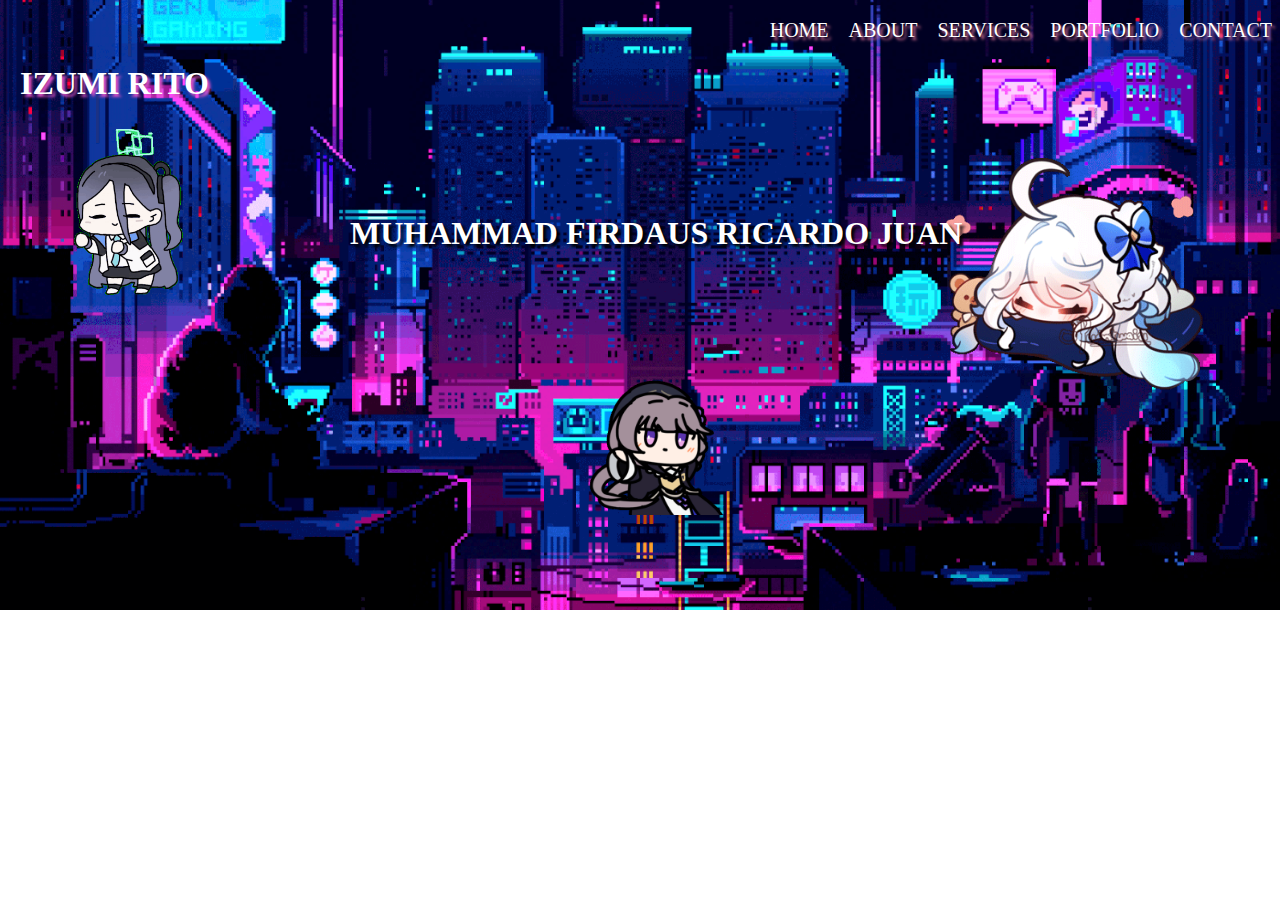
<file: index.html>
<!DOCTYPE html>
<html lang="en">
<head>
    <title>HOME</title>
    <link rel="stylesheet" href="style.css">
</head>
<body>
    <nav class="menu">
        <a href="index.html" class="box">HOME</a>
        <a href="about.html" class="box">ABOUT</a>
        <a href="services.html" class="box">SERVICES</a>
        <a href="folio.html" class="box">PORTFOLIO</a>
        <a href="Contact.html" class="box">CONTACT</a>
    </nav>

    <div class="tajuk"><h1>IZUMI RITO</h1></div>

    <div class="bodys">
       
        <div class="box1">
            <h1></h1>
        </div>
        
        <div class="box2">
            <h1></h1>
        </div>

        <div class="box3">
            <h1></h1>
        </div>

        <div class="box4">
            <h1>MUHAMMAD FIRDAUS RICARDO JUAN</h1>
        </div>

    </div>

</body>
</html>
</file>
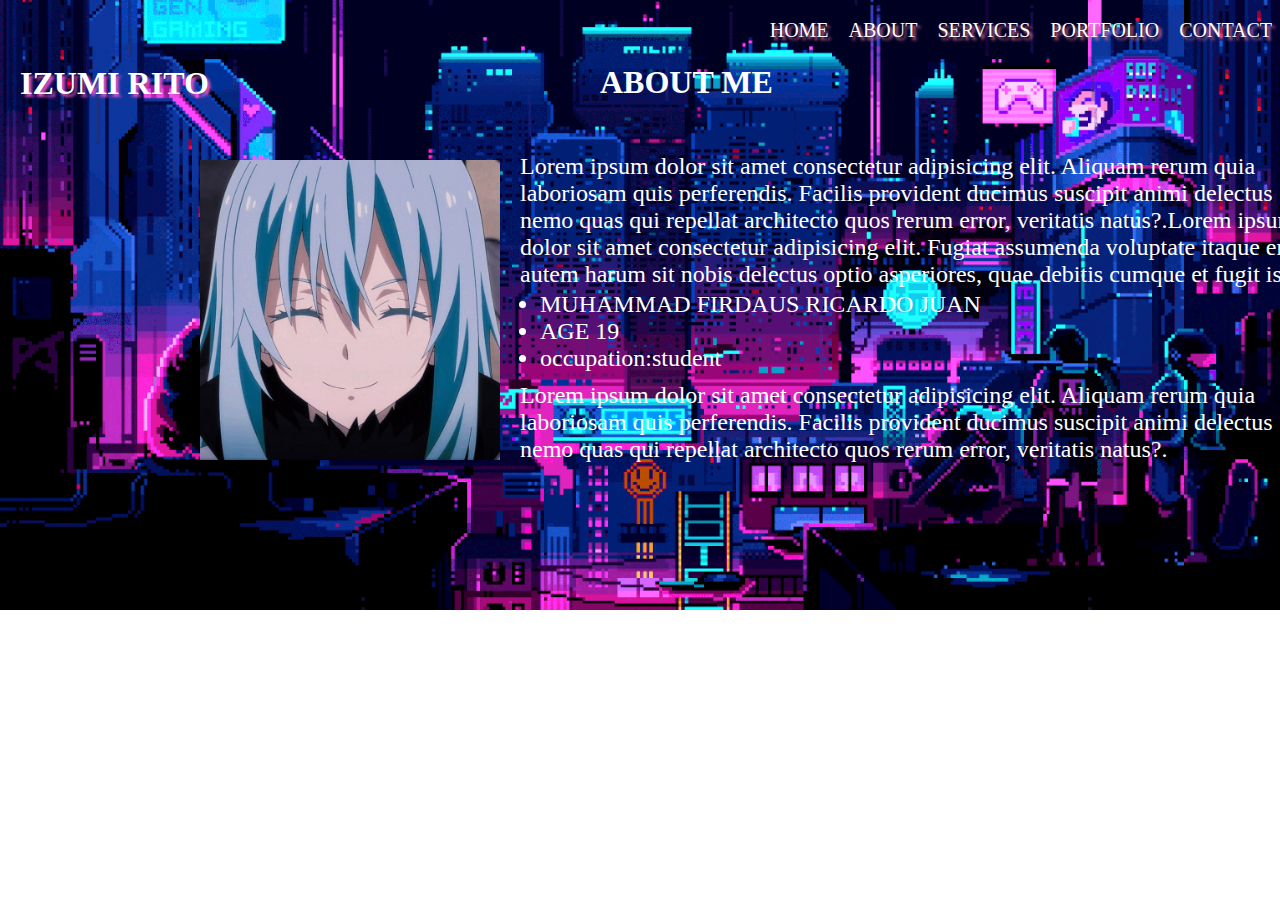
<file: about.html>
<!DOCTYPE html>
<html lang="en">
<head>
    <title>ABOUT</title>
    <link rel="stylesheet" href="style.css">
</head>
<body>
    <nav class="menu">
        <a href="index.html" class="box">HOME</a>
        <a href="about.html" class="box">ABOUT</a>
        <a href="services.html" class="box">SERVICES</a>
        <a href="folio.html" class="box">PORTFOLIO</a>
        <a href="Contact.html" class="box">CONTACT</a>
    </nav>

    <div class="tajuk"><h1>IZUMI RITO</h1></div>

    <div class="container">
       
        <div class="box5">
            <img src="gambar/022011fa07541447ae5c3514e44e9862.jpg" width="300px" height="300px">
        </div>

        <div class="heading">
            <h1>ABOUT ME</h1>
        </div>

        <div class="line">
            <ul>
                <li>MUHAMMAD FIRDAUS RICARDO JUAN</li>
                <li>AGE 19</li>
                <li>occupation:student</li>
            </ul>
            </div>

            <div class="lorem">
                <p>Lorem ipsum dolor sit amet consectetur adipisicing elit. Aliquam rerum quia<br>laboriosam quis perferendis. Facilis provident ducimus suscipit animi delectus<br>nemo quas qui repellat architecto quos rerum error, veritatis natus?.</p>
            </div>

            <div class="lorem2">
                <p>Lorem ipsum dolor sit amet consectetur adipisicing elit. Aliquam rerum quia<br>laboriosam quis perferendis. Facilis provident ducimus suscipit animi delectus<br>nemo quas qui repellat architecto quos rerum error, veritatis natus?.Lorem ipsum<br>dolor sit amet consectetur adipisicing elit. Fugiat assumenda voluptate itaque error<br>autem harum sit nobis delectus optio asperiores, quae debitis cumque et fugit iste </p>
            </div>

</body>
</html>
</file>
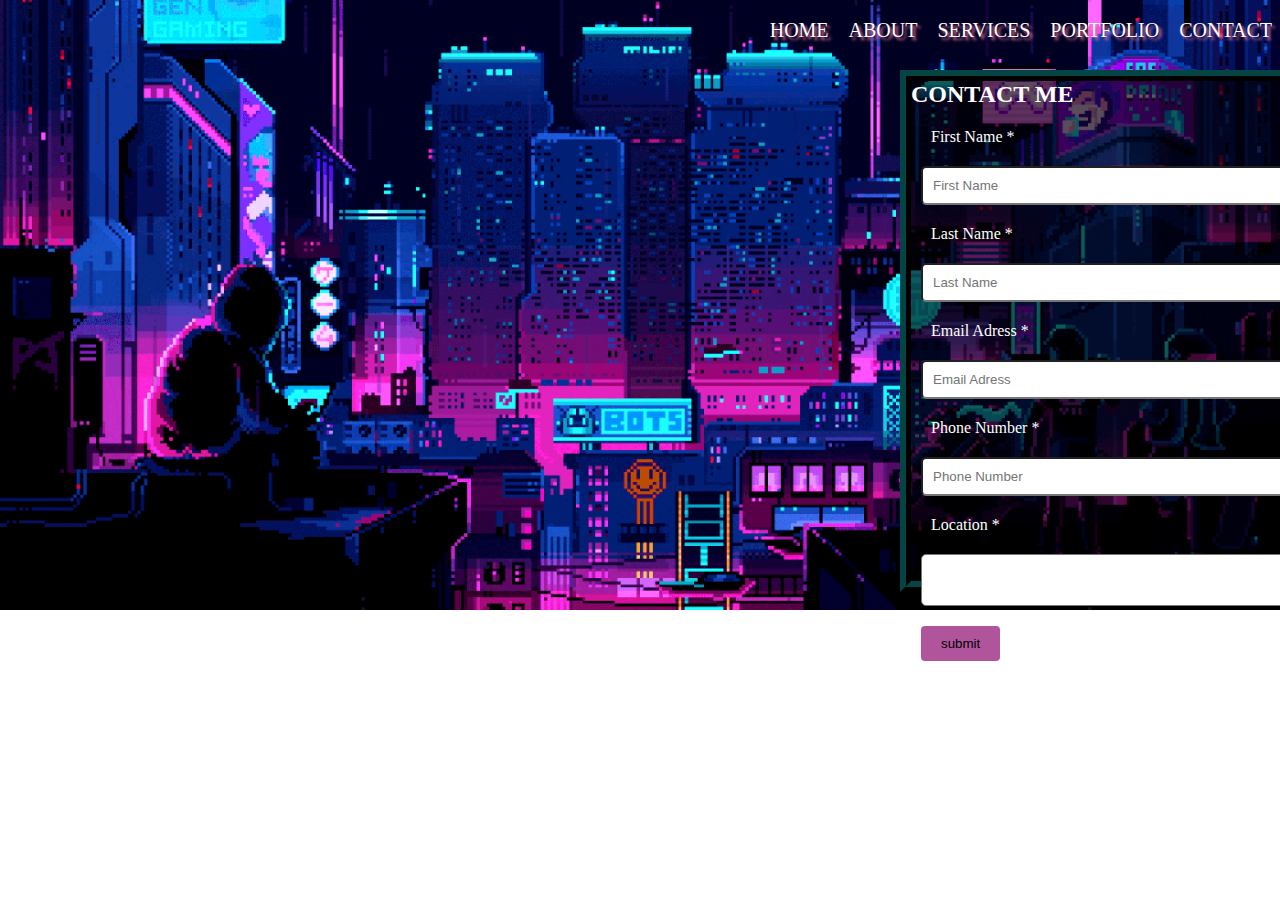
<file: Contact.html>
<!DOCTYPE html>
<html lang="en">
<head>
    <title>CONTACT</title>
    <link rel="stylesheet" href="style.css">
</head>
<body>
    <nav class="menu">
        <a href="index.html" class="box">HOME</a>
        <a href="about.html" class="box">ABOUT</a>
        <a href="services.html" class="box">SERVICES</a>
        <a href="folio.html" class="box">PORTFOLIO</a>
        <a href="Contact.html" class="box">CONTACT</a>
    </nav>

    <section id="contact">

            <div class="map" style="overflow:hidden;resize:none;max-width:100%;width:500px;height:500px;"><div id="embed-map-canvas" style="height:100%; width:100%;max-width:100%;"><iframe style="height:100%;width:100%;border:0;" frameborder="0" src="https://www.google.com/maps/embed/v1/place?q=semenyih&key=AIzaSyBFw0Qbyq9zTFTd-tUY6dZWTgaQzuU17R8"></iframe></div><a class="from-embedmap-code" href="https://www.bootstrapskins.com/themes" id="grab-map-data">premium bootstrap themes</a><style>#embed-map-canvas img{max-height:none;max-width:none!important;background:none!important;}</style></div>

            <div class="row mt-4">
                <div class="col-lg-6">
                    <!-- to edit google map goto https://www.embed-map.com type your location, generate html code and copy the html  -->
                   
                    </div>
                </div>
    </section>

    <form action="index.html">
        <h2>CONTACT ME</h2>
        <label for="name">First Name *</label>
        <input type="text" id="name" name="firstname" placeholder="First Name">

        <label for="name">Last Name *</label>
        <input type="text" id="name" name="lastname" placeholder="Last Name">

        <label for="name">Email Adress *</label>
        <input type="text" id="name" name="firstname" placeholder="Email Adress">

        <label for="name">Phone Number *</label>
        <input type="text" id="name" name="firstname" placeholder="Phone Number">

        <label for="subject">Location *</label>
        <textarea id="subject" name="subject" aria-placeholder="Location"></textarea>

        <input type="submit" value="submit">
    </form>

   


   






































</body>
</html>
</file>
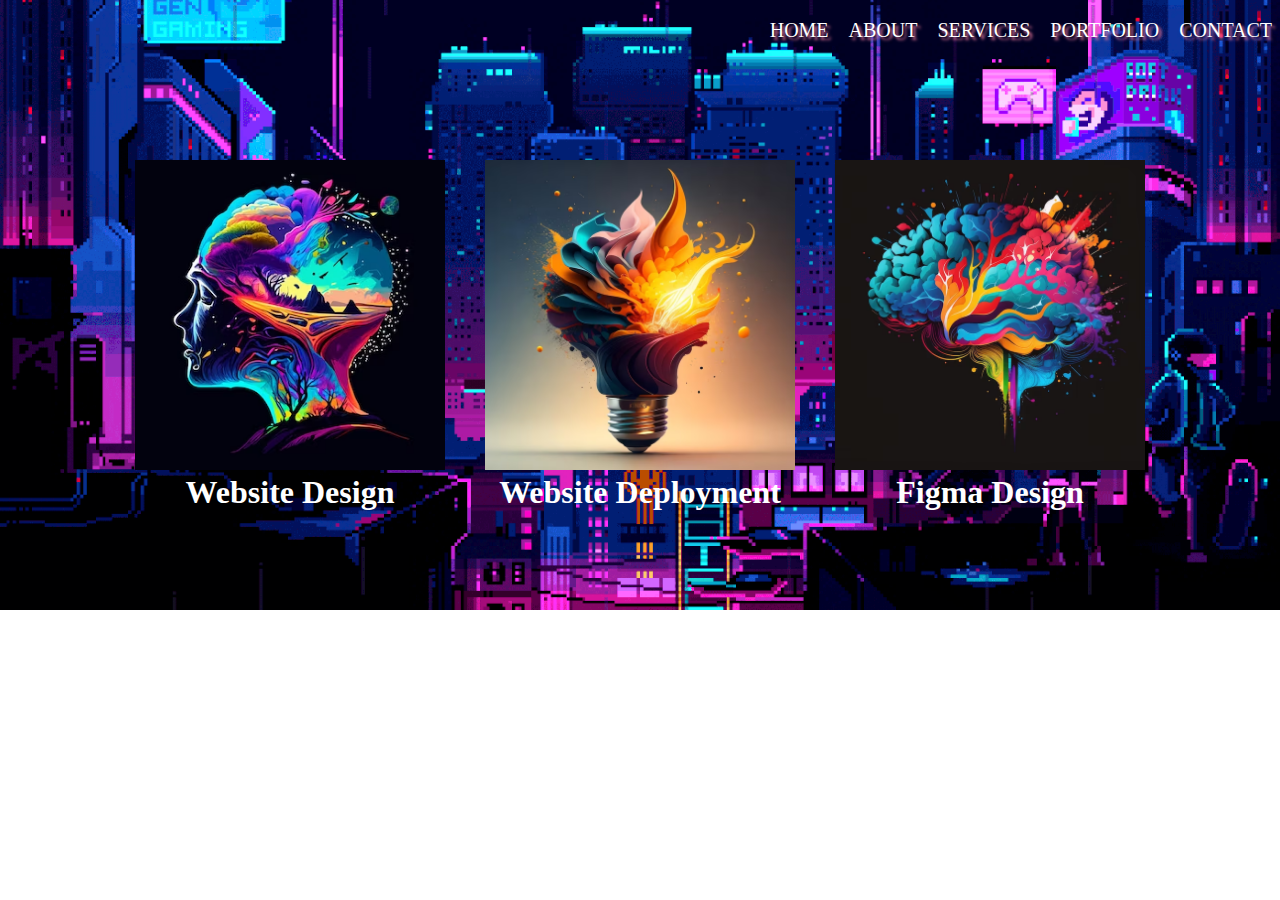
<file: folio.html>
<!DOCTYPE html>
<html lang="en">
<head>
    <title>FOLIO</title>
    <link rel="stylesheet" href="style.css">
</head>
<body>
    <nav class="menu">
        <a href="index.html" class="box">HOME</a>
        <a href="about.html" class="box">ABOUT</a>
        <a href="services.html" class="box">SERVICES</a>
        <a href="folio.html" class="box">PORTFOLIO</a>
        <a href="Contact.html" class="box">CONTACT</a>
    </nav>


    <div class="foli">

        <div class="work1">

            <img src="gambar/vector-illustration-human-head-wanderlust-fusion-artistic-design_961038-9991.avif" width="310px" height="310px">

            <div class="layar1">
                <h1>Website Design</h1>
            </div>

        </div>

        <div class="work2">

            <img src="gambar/eine-bunte-gluehbirne-mit-flammenmuster-darauf_186938-2483.avif" width="310px" height="310px">

            <div class="layar1">
                <h1>Website Deployment</h1>
            </div>

        </div>

        <div class="work3">

            <img src="gambar/cerebro-humano-abstrato-colorido-criativo-em-um-fundo-escuro-conceito-de-conhecimento-generative-ai_58409-32417.avif" width="310px" height="310px">

            <div class="layar1">
                <h1>Figma Design</h1>
            </div>

        </div>


        





































    </div>










































</body>
</html>
</file>
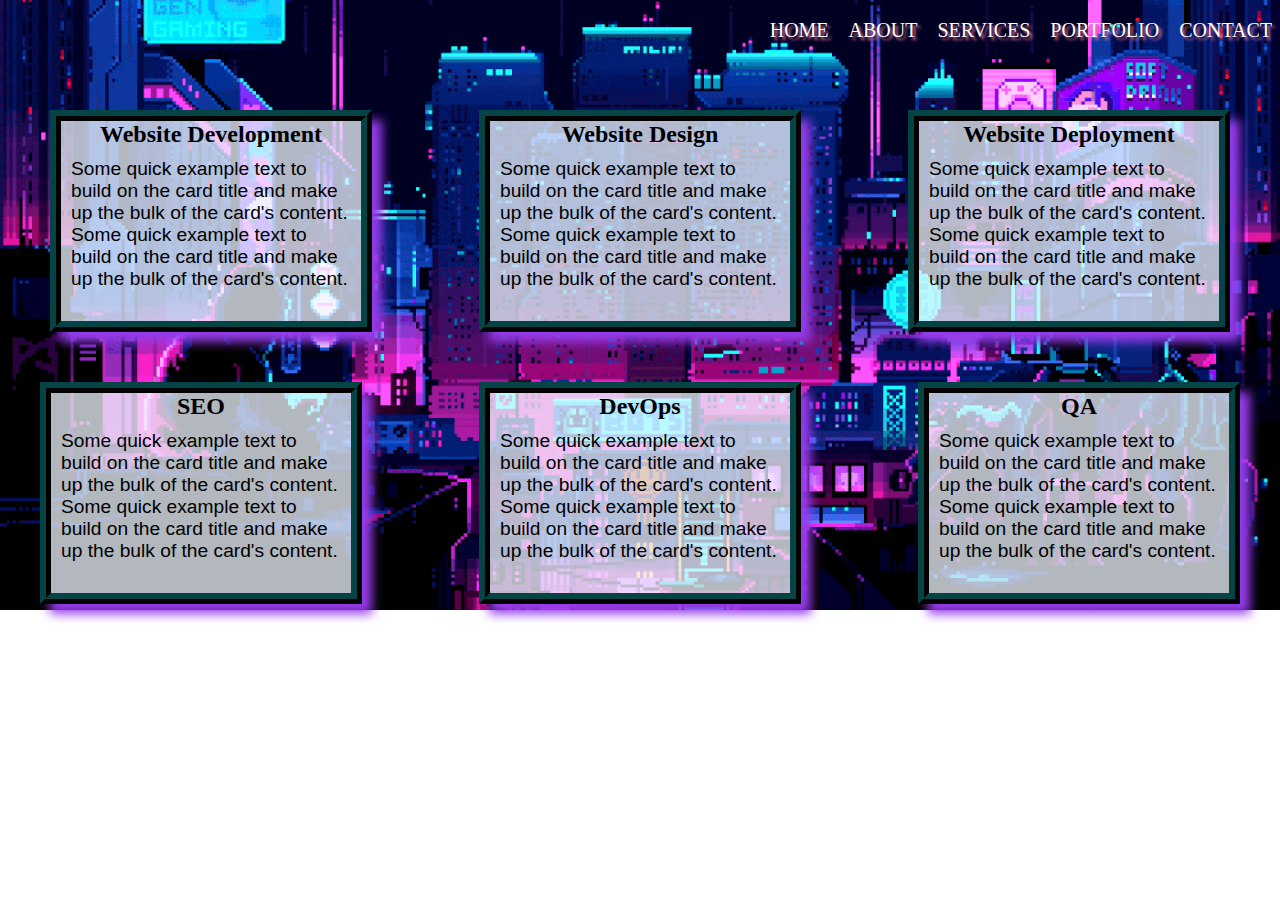
<file: services.html>
<!DOCTYPE html>
<html lang="en">
<head>
    <title>SERVICES</title>
    <link rel="stylesheet" href="style.css">
</head>
<body>
    <nav class="menu">
        <a href="index.html" class="box">HOME</a>
        <a href="about.html" class="box">ABOUT</a>
        <a href="services.html" class="box">SERVICES</a>
        <a href="folio.html" class="box">PORTFOLIO</a>
        <a href="Contact.html" class="box">CONTACT</a>
    </nav>

    <div class="servis">

        <div class="box6">
            <h2>Website Development</h2>
            <p>Some quick example text to build on the card title and make up the bulk of the card's content.
                Some quick example text to build on the card title and make up the bulk of the card's content.
            </p>
        </div>
        
        <div class="box7">
            <h2>Website Design</h2>
            <p>Some quick example text to build on the card title and make up the bulk of the card's content.
                Some quick example text to build on the card title and make up the bulk of the card's content.
            </p>
        </div>

        <div class="box8">
            <h2>Website Deployment</h2>
            <p>Some quick example text to build on the card title and make up the bulk of the card's content.
                Some quick example text to build on the card title and make up the bulk of the card's content.
            </p>
        </div>

    </div>

        <div class="servis2">

        <div class="box9">
            <h2>SEO</h2>
            <p>Some quick example text to build on the card title and make up the bulk of the card's content.
                Some quick example text to build on the card title and make up the bulk of the card's content.</p>
        </div>

        <div class="box10">
            <h2>DevOps</h2>
            <p>Some quick example text to build on the card title and make up the bulk of the card's content.
                Some quick example text to build on the card title and make up the bulk of the card's content.</p>
        </div>

        <div class="box11">
            <h2>QA</h2>
            <p>Some quick example text to build on the card title and make up the bulk of the card's content.
                Some quick example text to build on the card title and make up the bulk of the card's content.</p>
        </div>
    </div>

</body>
</html>
</file>
<file: style.css>
* {
    margin: 0;
    color: rgb(255, 255, 255);
}

nav{
    width: 100%;
    text-align: right;
    text-shadow: 3px 3px 3px palevioletred;
}

nav a{
    width: 136px;
    line-height: 60px;
    margin: 8px;
    text-align: center;
    font-size: 20px;
    text-decoration: none;
    transition: ease 0.5s;
}

.a{
    color: aliceblue;
    text-decoration: none;
}

a:hover{
    background-color: rgb(74, 137, 219);
    box-shadow: 10px 10px 10px rgb(102, 17, 182);
    padding: 10px;
    border: 1px solid burlywood;
    border-radius: 10px;
}

a:active{
    color: lightcoral;
}
a:visited{
    color: rgb(250, 250, 250);
}

body{
    background-image: url(gambar/9bc27292880429.5e569ff84e4d0.gif);
    height: 500px;
    background-position: center;
    background-repeat: no-repeat;
    background-size: cover;
}

.tajuk{
    position: absolute;
    top: 65px;
    margin-left: 20px;
    text-shadow: 3px 3px 3px rgb(219, 80, 196);
}

.box1{
    width: 300px;
    height: 300px;
    background-image: url(gambar/2b0f2400346cd7621931df075bcb43c7_3996149763167465138.gif);
    background-size: cover;
    position: relative;
    top: 50px;
    float: right;
    right: 50px;
}

.box2{
    width: 200px;
    height: 200px;
    background-image: url(gambar/aris-dancing-arisu-blue-archive.gif);
    background-size: cover;
    position: relative;
    top: 50px;
}

.box3{
    width: 200px;
    height: 200px;
    background-image: url(gambar/kurukuru-kururing.gif);
    background-size: cover;
    position: relative;
    left: 550px;
    margin-top: 55px;
}

.box4{
    position: relative;
    bottom: 300px;
    margin-left: 350px;
    text-shadow: 3px 3px 3px rgb(0, 0, 0);
}

.box5{
    position: relative;
    left: 200px;
    top: 100px;
}

.heading{
    position: relative;
    left: 600px;
    bottom: 300px;
}

.line{
    font-size: x-large;
    position: relative;
    left: 500px;
    bottom: 110px;
}

.lorem{
    font-size: x-large;
    position: relative;
    left: 520px;
    bottom: 100px;
}

.lorem2{
    font-size: x-large;
    position: relative;
    left: 520px;
    bottom: 410px;
}


.servis{
    display: flex;
    justify-content: space-between;
    margin: 50px;
}

.servis p{
    color: black;
    font-size:larger;
    font-family: Arial, Helvetica, sans-serif;
    padding: 10px;
}

.servis2 p{
    color: black;
    font-size:larger;
    font-family: Arial, Helvetica, sans-serif;
    padding: 10px;

}

.servis2 p{
    color: black;
    font-size:larger;
    font-family: Arial, Helvetica, sans-serif;
}
.servis h2{
    color: black;
}

.servis2 h2{
    color: black;
}

.servis2{
    display: flex;
    justify-content: space-between;
    margin: 40px;
}

.box6 h2{
    text-align: center;
}

.box7 h2{
    text-align: center;
}

.box8 h2{
    text-align: center;
}

.box9 h2{
    text-align: center;
}

.box10 h2{
    text-align: center;
}

.box11 h2{
    text-align: center;
}

.box6{
    border: ridge 3mm rgb(4, 68, 68);
    width: 300px;
    height: 200px;
    box-shadow: 10px 10px 10px rgb(151, 60, 236);
    background-color: rgba(240, 248, 255, 0.74);
}

.box7{
    border: ridge 3mm rgb(4, 68, 68);
    width: 300px;
    height: 200px; 
    box-shadow: 10px 10px 10px rgb(151, 60, 236);
    background-color: rgba(240, 248, 255, 0.74);
}

.box8{
    border: ridge 3mm rgb(4, 68, 68);
    width: 300px;
    height: 200px; 
    box-shadow: 10px 10px 10px rgb(151, 60, 236);
    background-color: rgba(240, 248, 255, 0.74);
}

.box9{
    border: ridge 3mm rgb(4, 68, 68);
    width: 300px;
    height: 200px; 
    box-shadow: 10px 10px 10px rgb(151, 60, 236);
    background-color: rgba(240, 248, 255, 0.74);
}

.box10{
    border: ridge 3mm rgb(4, 68, 68);
    width: 300px;
    height: 200px; 
    box-shadow: 10px 10px 10px rgb(151, 60, 236);
    background-color: rgba(240, 248, 255, 0.74);
}

.box11{
    border: ridge 3mm rgb(4, 68, 68);
    width: 300px;
    height: 200px; 
    box-shadow: 10px 10px 10px rgb(151, 60, 236);
    background-color: rgba(240, 248, 255, 0.74);
}

.map{
    position: relative;
    left: 50px;
 }

 form{
    border: ridge 3mm rgb(4, 68, 68);
    width: 400px;
    height: 500px;
    margin-left: 900px;
    position: relative;
    bottom: 490px;
    background-color: rgba(0, 0, 0, 0.644);
 }

 input[type=text], select, textarea, label {
    display: flex;
    flex-direction: column;
    margin: 10px;
    width: 360px;
    padding: 10px;
    border-radius: 5px;
    color: black;
 }
 form label {
    color: rgb(255, 255, 255);
 }

 input[type=submit] {
    background-color: rgba(146, 21, 119, 0.726);
    color: rgb(0, 0, 0);
    margin: 10px;
    padding: 10px 20px;
    border: none;
    border-radius: 4px;
    
 }

 .foli{
    
    display: flex;
    justify-content: center;
    position: relative;
    top: 100px;
    text-align: center;
    text-shadow: 5px 5px 5rgb(112, 18, 189);
 }

.work1{
    margin-right: 40px;
}

.work2{
    margin-right: 40px;
}

img:hover{
    box-shadow: 8px 8px 8px rgb(112, 18, 189);
    cursor: pointer;
}
</file>
